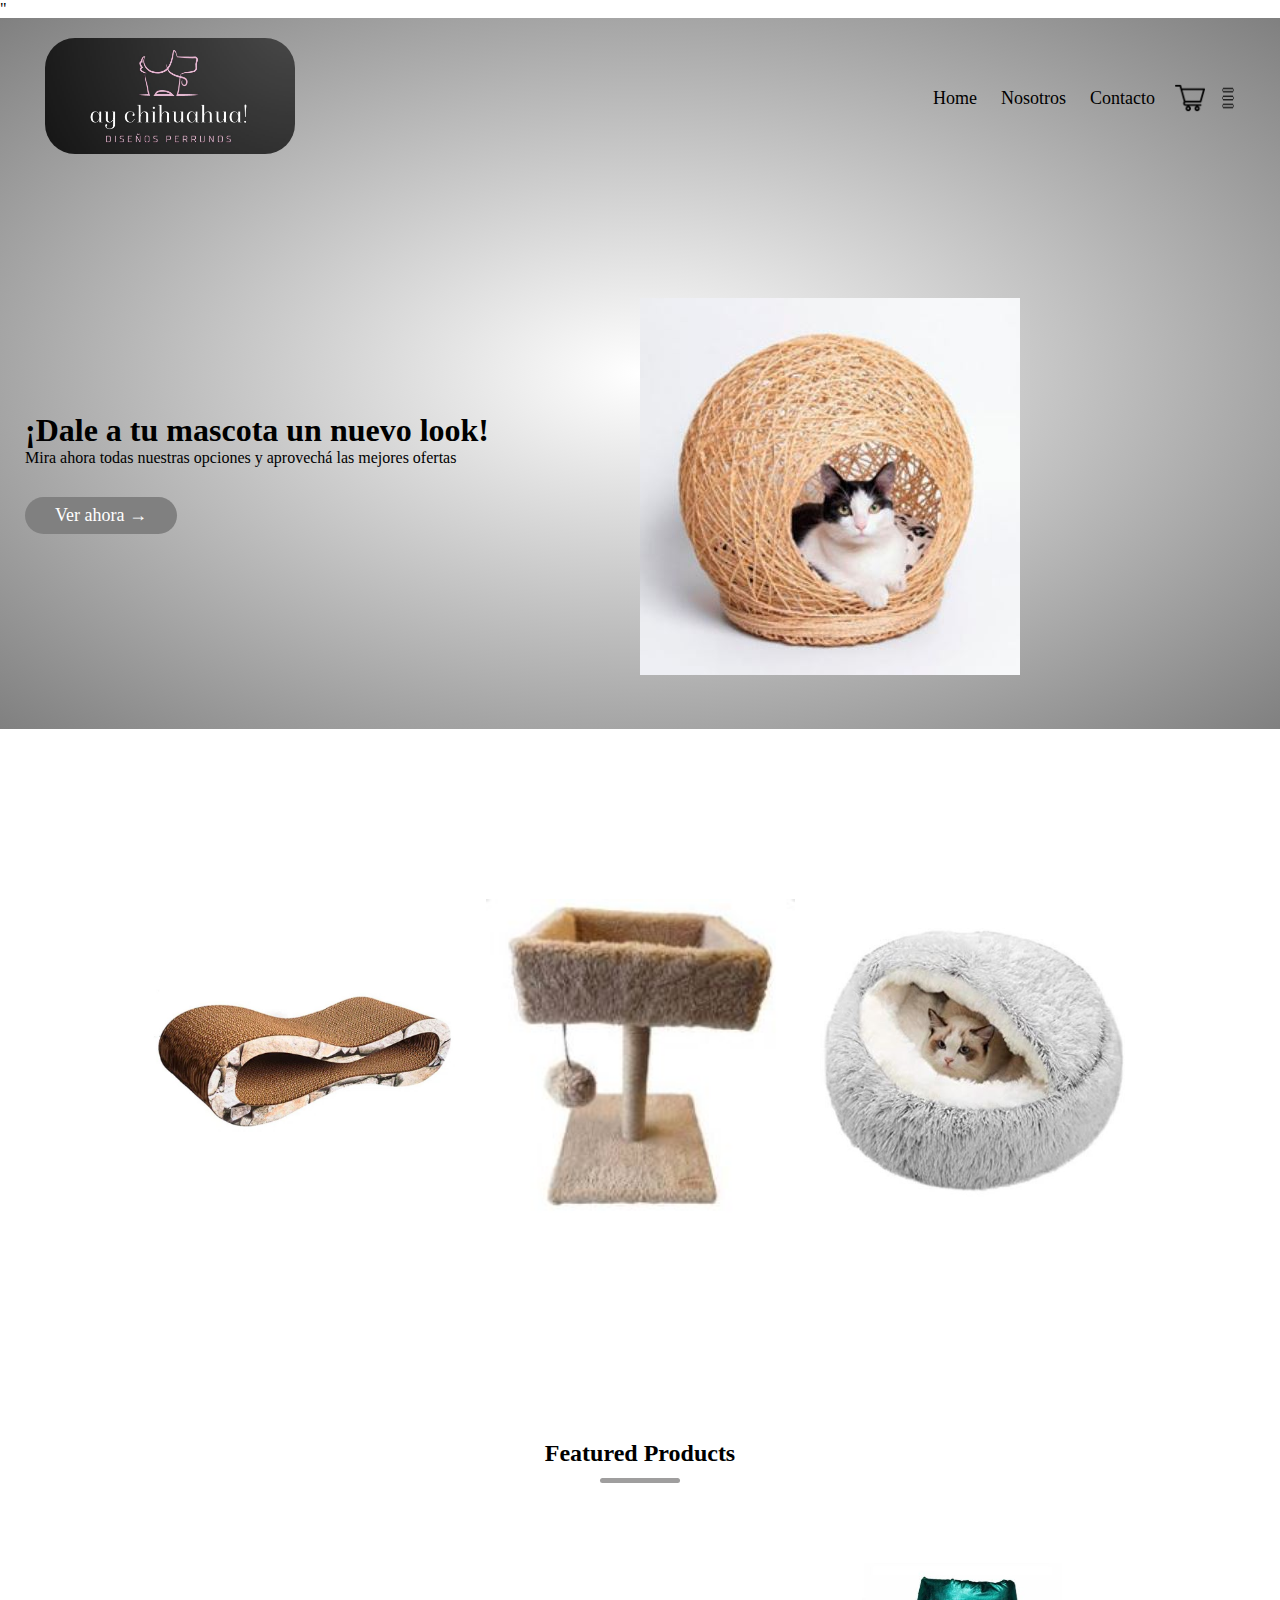
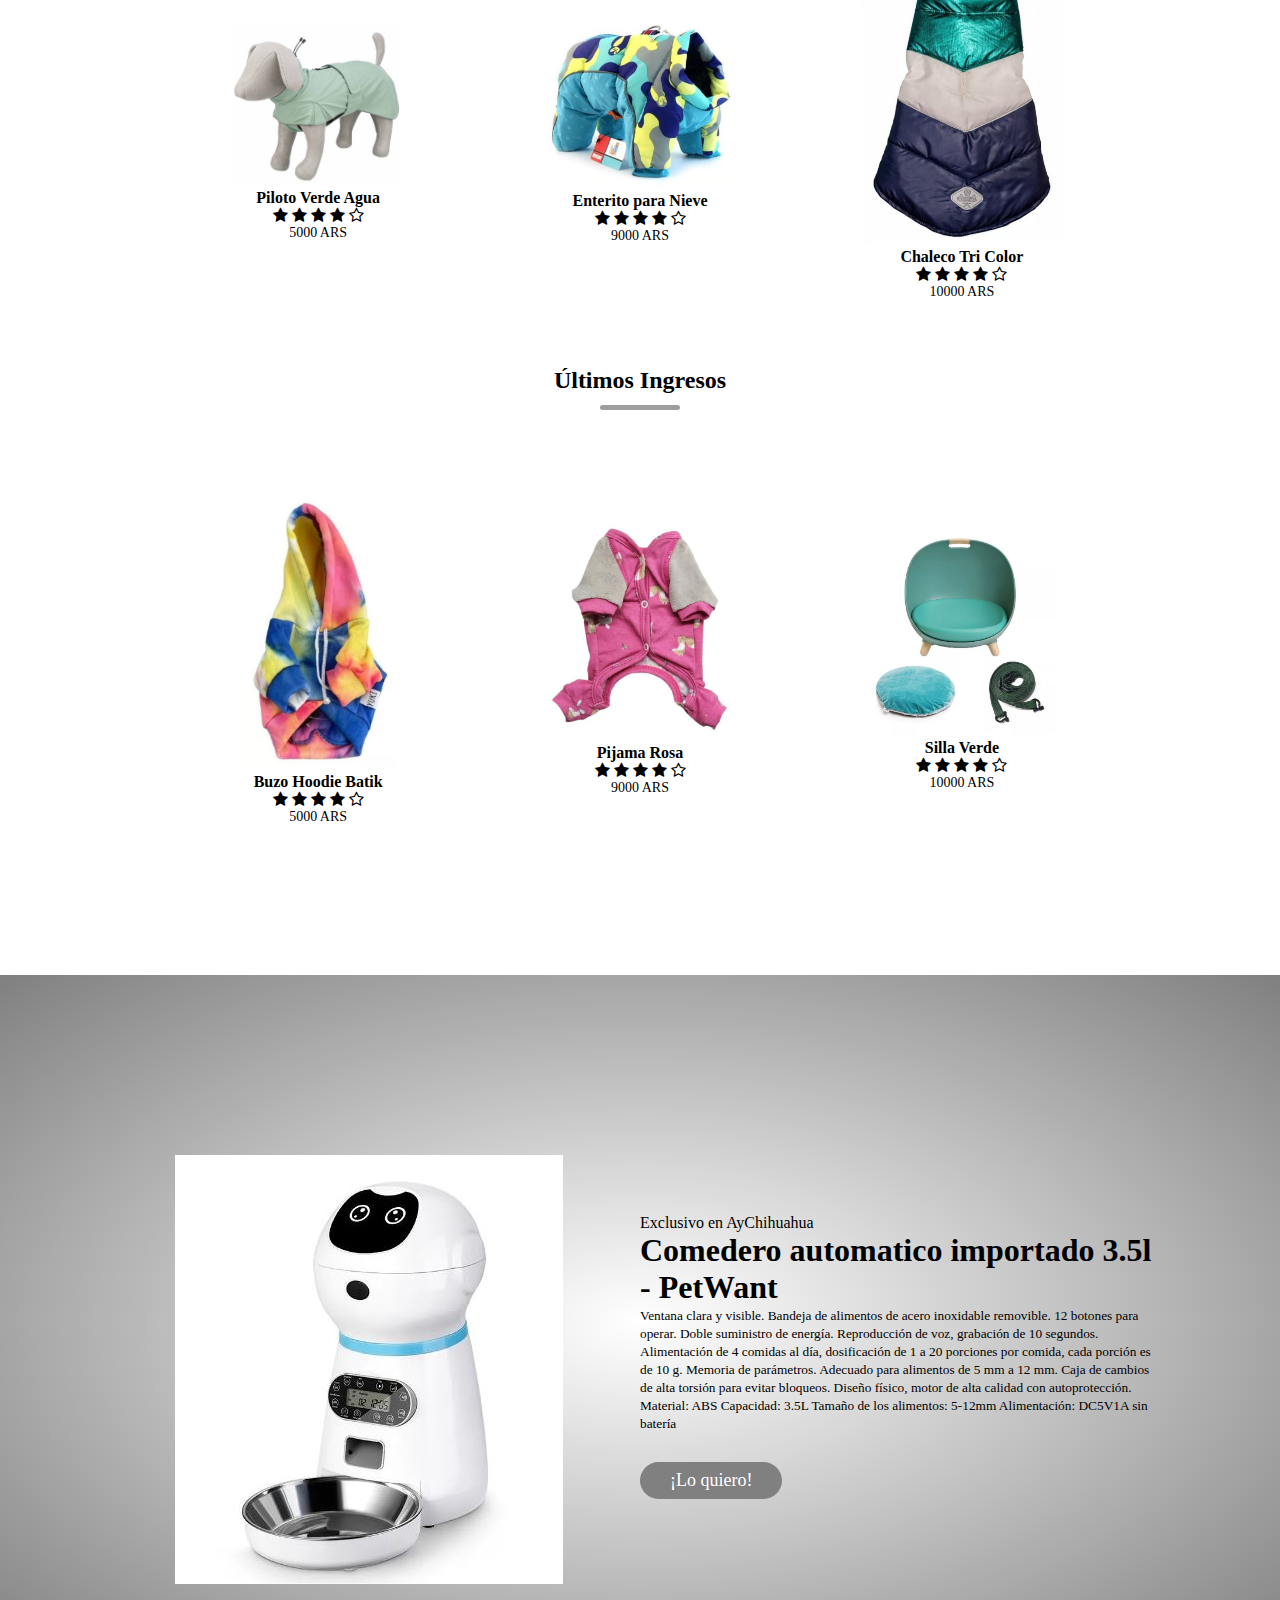
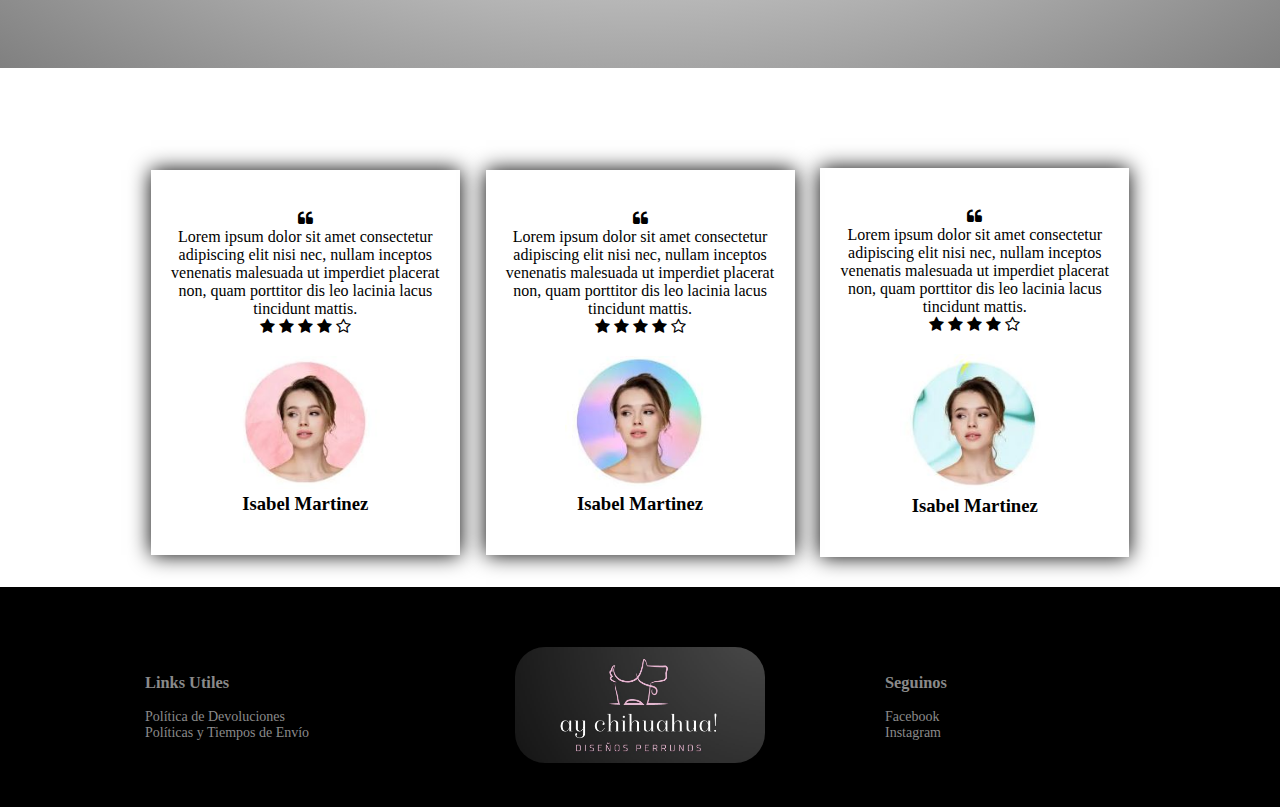
<file: Ecommerce-AyChihuahua/index.html>
<!DOCTYPE html>
<html>
    <head>
        <meta name="viewport" content="width=device-width, initial-scale=1, minimum-scale=1" />
        <title> Mi Pagina Web </title>
        <link rel="stylesheet" href="./estilos.css">
        <link rel="preconnect" href="https://fonts.googleapis.com">
        <link rel="preconnect" href="https://fonts.gstatic.com" crossorigin>
        <link href="https://fonts.googleapis.com/css2?family=Montserrat:ital,wght@0,100;0,200;0,300;0,400;0,600;0,800;1,200;1,400;1,700&display=swap" rel="stylesheet">"
        <link rel="stylesheet" href="https://cdnjs.cloudflare.com/ajax/libs/font-awesome/4.7.0/css/font-awesome.min.css">
    </head>
    <body>
        <div class="header">
        <div class="container">
        <div class="navbar">
            <div class="logo">
                <img src="img/aychihuahualogo2.JPG" width="250px">
            </div>

            <nav>
                <ul id="MenuItems" class="encabezado_menu">
                    <li><a href="index.html">Home</a></li>
                    <li><a href="http://127.0.0.1:5500/nosotros.html">Nosotros</a></li>
                    <li><a href="http://127.0.0.1:5500/contacto.html">Contacto</a></li>
                </ul>
            </nav>
            <img src="img/shopping-cart.png" width="30px" height="30px">
            <img src="img/hamburguer.png" width="30px" height="30px" class="menu-icon" onclick="menutoggle()">
        </div>
            <div class="row">
                <div class="col-2">
                    <h1>¡Dale a tu mascota un nuevo look!</h1>
                    <p>Mira ahora todas nuestras opciones y aprovechá las mejores ofertas</p>
                    <a href="" class="btn">Ver ahora &#8594</a>
                </div>
                <div class="col-2">
                    <img src="img/cama1.JPG">
                </div>
            </div>
        </div>
        </div>

        <!------Featured Categories------>
        <div class="categories">
            <div class="small_container">
            <div class="row">
                <div class="col-3">
                    <img src="img/Rascador infinito 2.JPG" alt="rascador">
                </div>
                <div class="col-3">
                    <img src="img/rascador1.JPG" alt="rascador">
                </div>
                <div class="col-3">
                    <img src="img/Cuna Moises Gris.JPG" alt="rascador">
                </div>
            </div>
            </div>
        </div>

        <!------Featured Products------>

        <div class="small_container">
            <h2 class="title">Featured Products</h2>

            <div class="row">
                <div class="col-4">
                    <img src="img/Piloto Verde Agua.JPG" alt="piloto_verde">
                    <h4>Piloto Verde Agua</h4>
                        <div class="rating">
                            <i class="fa fa-star"></i>
                            <i class="fa fa-star"></i>
                            <i class="fa fa-star"></i>
                            <i class="fa fa-star"></i>
                            <i class="fa fa-star-o"></i>
                        </div>
                    <p>5000 ARS</p>
                </div>
                <div class="col-4">
                    <img src="img/Enterito Nieve Azul.JPG" alt="enterito_nieve">
                    <h4>Enterito para Nieve</h4>
                        <div class="rating">
                            <i class="fa fa-star"></i>
                            <i class="fa fa-star"></i>
                            <i class="fa fa-star"></i>
                            <i class="fa fa-star"></i>
                            <i class="fa fa-star-o"></i>
                        </div>
                    <p>9000 ARS</p>
                </div>
                <div class="col-4">
                    <img src="img/campera2.JPG" alt="chaleco_tricolor">
                    <h4>Chaleco Tri Color</h4>
                        <div class="rating">
                            <i class="fa fa-star"></i>
                            <i class="fa fa-star"></i>
                            <i class="fa fa-star"></i>
                            <i class="fa fa-star"></i>
                            <i class="fa fa-star-o"></i>
                        </div>
                    <p>10000 ARS</p>
                </div>
            </div>
                <h2 class="title">Últimos Ingresos</h2>
                <div class="row">
                    <div class="col-4">
                        <img src="img/Buzo Hoodie Batik.JPG" alt="buzo_batik">
                        <h4>Buzo Hoodie Batik</h4>
                            <div class="rating">
                                <i class="fa fa-star"></i>
                                <i class="fa fa-star"></i>
                                <i class="fa fa-star"></i>
                                <i class="fa fa-star"></i>
                                <i class="fa fa-star-o"></i>
                            </div>
                        <p>5000 ARS</p>
                    </div>
                    <div class="col-4">
                        <img src="img/Pijama Entero Rosa.JPG" alt="pijama_rosa">
                        <h4>Pijama Rosa</h4>
                            <div class="rating">
                                <i class="fa fa-star"></i>
                                <i class="fa fa-star"></i>
                                <i class="fa fa-star"></i>
                                <i class="fa fa-star"></i>
                                <i class="fa fa-star-o"></i>
                            </div>
                        <p>9000 ARS</p>
                    </div>
                    <div class="col-4">
                        <img src="img/Silla Verde Agua.JPG" alt="silla_verde">
                        <h4>Silla Verde</h4>
                            <div class="rating">
                                <i class="fa fa-star"></i>
                                <i class="fa fa-star"></i>
                                <i class="fa fa-star"></i>
                                <i class="fa fa-star"></i>
                                <i class="fa fa-star-o"></i>
                            </div>
                        <p>10000 ARS</p>
                    </div>
                </div>
        </div>        
        
        <!------ Offers ------>
        <div class="offer">
            <div class="small_container">
                <div class="row">
                    <div class="col-2">
                        <img src="img/comedero importado.JPG" class="offer-img">
                    </div>
                    <div class="col-2">
                        <p>Exclusivo en AyChihuahua</p>
                        <h1>Comedero automatico importado 3.5l - PetWant</h1>
                        <small>Ventana clara y visible. Bandeja de alimentos de acero inoxidable removible. 12 botones para operar. Doble suministro de energía. Reproducción de voz, grabación de 10 segundos. Alimentación de 4 comidas al día, dosificación de 1 a 20 porciones por comida, cada porción es de 10 g. Memoria de parámetros. Adecuado para alimentos de 5 mm a 12 mm. Caja de cambios de alta torsión para evitar bloqueos. Diseño físico, motor de alta calidad con autoprotección. Material: ABS Capacidad: 3.5L Tamaño de los alimentos: 5-12mm Alimentación: DC5V1A sin batería</small>
                        <br>
                        <a href="" class="btn">¡Lo quiero!</a>
                    </div>
                </div>
            </div>
        </div>

        <!------ Testimonials ------>

        <div class="testimonials">
            <div class="small_container">
                <div class="row">
                    <div class="col-3">
                        <i class="fa fa-quote-left"></i>
                        <p>Lorem ipsum dolor sit amet consectetur adipiscing elit nisi nec, nullam inceptos venenatis malesuada ut imperdiet placerat non, quam porttitor dis leo lacinia lacus tincidunt mattis.</p>
                        <div class="rating">
                            <i class="fa fa-star"></i>
                            <i class="fa fa-star"></i>
                            <i class="fa fa-star"></i>
                            <i class="fa fa-star"></i>
                            <i class="fa fa-star-o"></i>
                        </div>
                        <img src="img/Foto Usuario.JPG">
                        <h3>Isabel Martinez</h3>
                    </div>
                    <div class="col-3">
                        <i class="fa fa-quote-left"></i>
                        <p>Lorem ipsum dolor sit amet consectetur adipiscing elit nisi nec, nullam inceptos venenatis malesuada ut imperdiet placerat non, quam porttitor dis leo lacinia lacus tincidunt mattis.</p>
                        <div class="rating">
                            <i class="fa fa-star"></i>
                            <i class="fa fa-star"></i>
                            <i class="fa fa-star"></i>
                            <i class="fa fa-star"></i>
                            <i class="fa fa-star-o"></i>
                        </div>
                        <img src="img/Foto usuario 2.JPG">
                        <h3>Isabel Martinez</h3>
                    </div>
                    <div class="col-3">
                        <i class="fa fa-quote-left"></i>
                        <p>Lorem ipsum dolor sit amet consectetur adipiscing elit nisi nec, nullam inceptos venenatis malesuada ut imperdiet placerat non, quam porttitor dis leo lacinia lacus tincidunt mattis.</p>
                        <div class="rating">
                            <i class="fa fa-star"></i>
                            <i class="fa fa-star"></i>
                            <i class="fa fa-star"></i>
                            <i class="fa fa-star"></i>
                            <i class="fa fa-star-o"></i>
                        </div>
                        <img src="img/Foto usuario 3.JPG">
                        <h3>Isabel Martinez</h3>
                    </div>
                </div>
            </div>
        </div>
        <div class="footer">
            <div class="container">
                <div class="row">
                    <div class="footer-col-1">
                        <h3>Links Utiles</h3>
                        <br>
                        <ul>
                            <li>Política de Devoluciones</li>
                            <li>Políticas y Tiempos de Envío</li>
                        </ul>
                    </div>
                
                    <div class="footer-col-2">
                        <img src="img/aychihuahualogo2.JPG" width="250px" alt="aychihuahualogo2">
                    </div>

                    <div class="footer-col-3">
                        <h3>Seguinos</h3>
                        <br>
                        <ul>
                            <li>Facebook</li>
                            <li>Instagram</li>
                        </ul>
                    </div>
                </div>
            </div>
        </div>
        <script src="./script.js"></script>
    </body>
</html>
</file>
<file: Ecommerce-AyChihuahua/estilos.css>
*{
    padding:0;
    margin:0;
    box-sizing: border-box;
}
.navbar{
    display: flex;
    align-items: center;
    padding: 20px;
}
nav{
    flex: 1;
    text-align: right;
}
.logo img{
    border-radius: 30px;
}
nav ul{
    display: inline-block;
    list-style: none;
}
nav ul li{
    display: inline-block;
    margin-right: 20px;
}
a {
    text-decoration: none;
    color: black;
    font-style: bold;
    font-size: large;
}
.container{
    max-width: 1300px;
    margin: auto;
    padding-left: 25px;
    padding-right: 25px;
}
.menu-icon {
    padding-left: 1rem;
}
.row{
    display:flex;
    align-items: center;
    flex-wrap: wrap;
    justify-content: space-evenly;
}
.col-2 {
    flex-basis: 50%;
    min-width: 300px;
}
.col-2 img{
    max-width: 100%;
    padding: 50px 0;
}
.btn{
    display: inline-block;
    background-color:grey;
    color: white;
    padding: 8px 30px;
    margin: 30px 0;
    border-radius: 30px;
    transition: 0.5s;
}
.btn:hover{
    background: whitesmoke;
    color: black;
}
.header{
    background: radial-gradient(white, grey);
    text-align: justify;
}
.header .row{
    margin-top: 70px;
}
.categories {
    margin: 70px;
}
.col-3 {
    flex-basis: 30%;
    min-width: 250px;
    margin-bottom: 30px;
}
.col-3 img{
    width: 100%;
}
.small_container {
    max-width: 1080px;
    margin: auto;
    padding-left: 25px;
    padding-right: 25px;
}
.col-4 { 
    flex-basis: 25%;
    min-width: 200px;
    margin-bottom: 50px;
    transition: 0.5s;
    text-align: center;
}
.col-4 img{
    width: 200px;
}
.title {
    text-align: center;
    margin: 0 auto 80px;
    position: relative;
    line-height: 60px;
}
.title::after {
    content: '';
    background: rgb(159, 158, 158);
    width: 80px;
    height: 5px;
    border-radius: 5px;
    position: absolute;
    bottom: 0;
    left: 50%;
    transform: translateX(-50%);
}
.col-4:hover { 
    transform: translateY(-10px);
}
.h4 { 
    font-weight: normal;
}
.col-4 p{ 
    font-size: 14px;
}

<!------ Offers ------>
.small_container,.offer {
    background: radial-gradient(white, grey);
    margin-top: 100px;
    padding: 30px 0;
}
.col-2 .offer-img {
    padding: 50px;  
}
.small {
    color: black;
}
<!------ Testimonials ------>

.testimonials, .small_container { 
    padding-top: 100px;
}
.testimonials .col-3 { 
    text-align: center;
    padding: 40px 20px;
    box-shadow: 0 0 20px 0 rgba(0, 0, 0, 1);
    cursor: pointer;
    transition: 0.5s;
}
.testimonials .col-3 img { 
    width: 150px;
    margin-top: 20px;
}
.testimonials .col-3:hover { 
    transform: translateY(-10px);
}
.footer {
    background: #000;
    color: #8a8a8a;
    font-size: 14px;
    padding: 60px 0 20px;
}
.footer img{
    border-radius: 30px;
} 
.footer-col-1, .footer-col-2, .footer-col-3 {
    min-width: 250px;
    margin-bottom: 20px;
}  
ul { 
    list-style-type: none;
}

@media only screen and (max-with: 800px) {
    nav ul {
        position: absolute;
        top: 70px;
        left: 0;
        background: #333;
        width: 100%;
        overflow: hidden;
        transition: max-height 0.5s;
    }
    nav ul li{
        display: block;
        margin-right: 50px;
        margin-top: 10px;
        margin-bottom: 10px;
    }
    nav ul li a{
        color: #fff;
    }
    .menu_icon {
        display: block;
        cursor:pointer
    }

@media only screen and (max-with: 600px) {
    .row {
        text-align: center;
    }
    .col-2, .col-3, .col-4 {
        flex-basis: 100%;
    }
}
}

/*------Contact form ------*/
.full_container {
    min-height: 100vh;
    padding: 10px;
    background: radial-gradient(white, grey);

}
.container_1{
    max-width: 800px;
    background: #fff;
    width: 800px;
    padding: 25px 40px 10px 40px;
    box-shadow: 0px 0px 10px rgba(0,0,0,0.1);
    align-items: center;
    justify-content: center;
  }
  .container_1 .text{
    text-align: center;
    font-size: 41px;
    font-weight: 600;
    font-family: 'Poppins', sans-serif;
    background: black;

  }
  .container_1 form{
    padding: 30px 0 0 0;
  }
  .container_1 form .form-row{
    display: flex;
    margin: 32px 0;
  }
  form .form-row .input-data{
    width: 100%;
    height: 40px;
    margin: 0 20px;
    position: relative;
  }
  form .form-row .textarea{
    height: 70px;
  }
  .input-data input,
  .textarea textarea{
    display: block;
    width: 100%;
    height: 100%;
    border: none;
    font-size: 17px;
    border-bottom: 2px solid rgba(0,0,0, 0.12);
  }
  .input-data input:focus ~ label, .textarea textarea:focus ~ label,
  .input-data input:valid ~ label, .textarea textarea:valid ~ label{
    transform: translateY(-3
    0px);
    font-size: 14px;
    color: rgb(156, 156, 156);
  }
  .textarea textarea{
    resize: none;
    padding-top: 10px;
  }
  .input-data label{
    position: absolute;
    pointer-events: none;
    bottom: 10px;
    font-size: 16px;
    transition: all 0.3s ease;
  }
  .textarea label{
    width: 100%;
    bottom: 40px;
    background: #fff;
  }
  .input-data .underline{
    position: absolute;
    bottom: 0;
    height: 2px;
    width: 100%;
  }
  .input-data .underline:before{
    position: absolute;
    content: "";
    height: 2px;
    width: 100%;
    background: rgb(156, 156, 156);
    transform: scaleX(0);
    transform-origin: center;
    transition: transform 0.3s ease;
  }
  .input-data input:focus ~ .underline:before,
  .input-data input:valid ~ .underline:before,
  .textarea textarea:focus ~ .underline:before,
  .textarea textarea:valid ~ .underline:before{
    transform: scale(1);
  }
  .submit-btn .input-data{
    overflow: hidden;
    height: 45px!important;
    width: 25%!important;
  }
  .submit-btn .input-data .inner{
    height: 100%;
    width: 300%;
    position: absolute;
    left: -100%;
    background: radial-gradient(666px at 0.4% 48%, rgb(202, 204, 227) 0%, rgb(89, 89, 99) 97.5%);
    transition: all 0.4s;
  }
  .submit-btn .input-data:hover .inner{
    left: 0;
  }
  .submit-btn .input-data input{
    background: none;
    border: none;
    color: #fff;
    font-size: 17px;
    font-weight: 500;
    text-transform: uppercase;
    letter-spacing: 1px;
    cursor: pointer;
    position: relative;
    z-index: 2;
  }
  @media (max-width: 700px) {
    .container .text{
      font-size: 30px;
    }
    .container form{
      padding: 10px 0 0 0;
    }
    .container form .form-row{
      display: block;
    }
    form .form-row .input-data{
      margin: 35px 0!important;
    }
    .submit-btn .input-data{
      width: 40%!important;
    }
  }

/*---------Nosotros------------ */
.contenedor_flex { 
    padding-top: 1rem;
    padding-left: 0,5rem;
    padding-bottom: 1rem;
    text-align: justify;
    font-size: medium;
    background-color: radial-gradient(white, grey);
}


/*---------media query for menu------------ */
@media only screen and (max-width: 800px) {
    nav ul{
        position: absolute;
        top: 120px;
        left: 0;
        background: transparent;
        width: 100%;
        overflow: hidden;
        transition: max-height 0.5s;
    }
    nav ul li{
        display: block;
        margin-right: 50px;
        margin-top: 10px;
        margin-bottom: 10px;
    }
    nav ul li a{
        color: black;
    }
    .menu-icon{
        display: block;
        cursor: pointer;
    }
    
}
</file>
